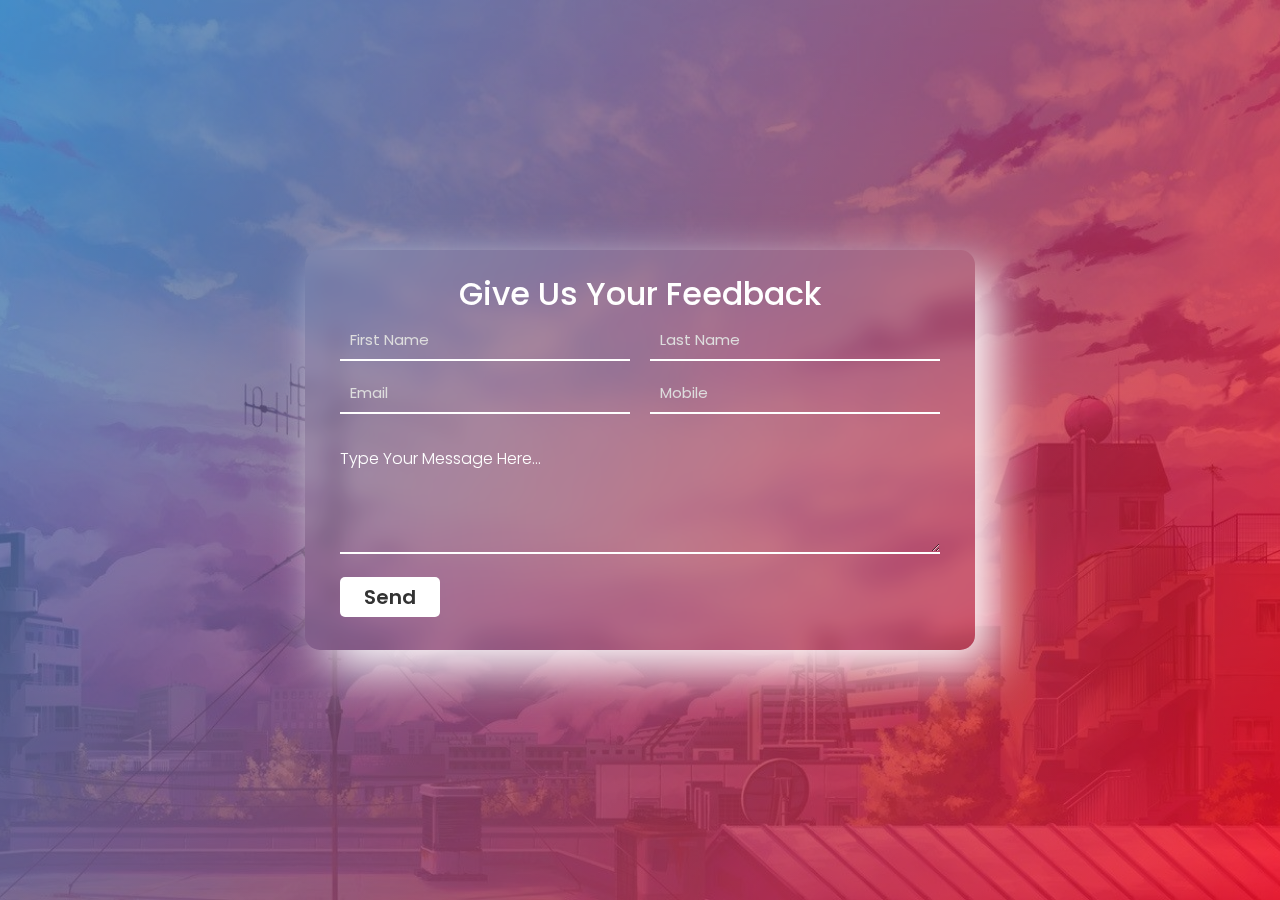
<file: Feedback.html>
<!DOCTYPE html>
<html lang="en">
<head>
    <meta charset="UTF-8">
    <meta name="viewport" content="width=device-width, initial-scale=1.0">
    <link rel="stylesheet" type="text/css" href="Feedback.css"/>
    <title>Feedback Page</title>
</head>
<body>
    <div class ="sample">
        <img src="images/bg_3.png" alt="sample">
     </div>
     
    <div class="container">
        <form>
          <h1>Give Us Your Feedback </h1>
          <input type="text" id="firstName" placeholder="First Name" required>
          <input type="text" id="lastName" placeholder="Last Name" required>
          <input type="email" id="email" placeholder="Email" required>
          <input type="text" id="mobile" placeholder="Mobile" required>
          <h4>Type Your Message Here...</h4>
          <textarea required></textarea>
          <input type="submit" value="Send" id="button">
        </form>
      </div>
    
</body>
</html>
</file>
<file: Feedback.css>
@import url('https://fonts.googleapis.com/css2?family=Poppins:wght@100;200;300;400;500;600;700;800;900&display=swap');
*{
    margin: 0;
    padding: 0;
    box-sizing: border-box;
    font-family: 'Poppins', sans-serif;
}
.container{
    margin: 0;
    padding: 0;
    background: linear-gradient(120deg,#2980b9, red);
    display: flex;
    justify-content: center;
    align-items: center;
    height: 100vh;
    overflow: hidden;
  }

.container form{
    width: 670px;
    height: 400px;
    display: flex;
    justify-content: center;
    box-shadow: 20px 20px 50px white;
    border-radius: 15px;
    background: rgba(255,255,255,0.1);
    backdrop-filter: blur(10px);
    flex-wrap: wrap;
}

.container form h1{
    color: #fff;
    font-weight: 500;
    margin-top: 20px;
    width: 500px;
    text-align: center;
}

.container form input{
    width: 290px;
    height: 40px;
    padding-left: 10px;
    outline: none;
    border: none;
    font-size: 15px;
    margin-bottom: 10px;
    background: none;
    border-bottom: 2px solid #fff;
}

.container form input::placeholder{
    color: #ddd;
}

.container form #lastName,
.container form #mobile{
    margin-left: 20px;
}

.container form h4{
    color: #fff;
    font-weight: 300;
    width: 600px;
    margin-top: 20px;
}

.container form textarea{
    background: none;
    border: none;
    border-bottom: 2px solid #fff;
    color: #fff;
    font-weight: 200;
    font-size: 15px;
    padding: 10px;
    outline: none;
    min-width: 600px;
    max-width: 600px;
    min-height: 80px;
    max-height: 80px;
}

textarea::-webkit-scrollbar{
    width: 1em;
}

textarea::-webkit-scrollbar-thumb{
    background-color: rgba(194,194,194,0.713);
}

.container form #button{
    border: none;
    background: #fff;
    border-radius: 5px;
    margin-top: 20px;
    font-weight: 600;
    font-size: 20px;
    color: #333;
    width: 100px;
    padding: 0;
    margin-right: 500px;
    margin-bottom: 30px;
    transition: 0.3s;
}

.container form #button:hover{
    opacity: 0.7;
}


/*
FOR IMAGE 
*/
.sample {
    position: fixed;
    top: 0;
    left: 0;
    width: 100%;
    height: 100%;
    opacity: .25;
  }
  
  .sample img {
    width: 100%;
    height: 100%;
    object-fit: cover;
  }
</file>
